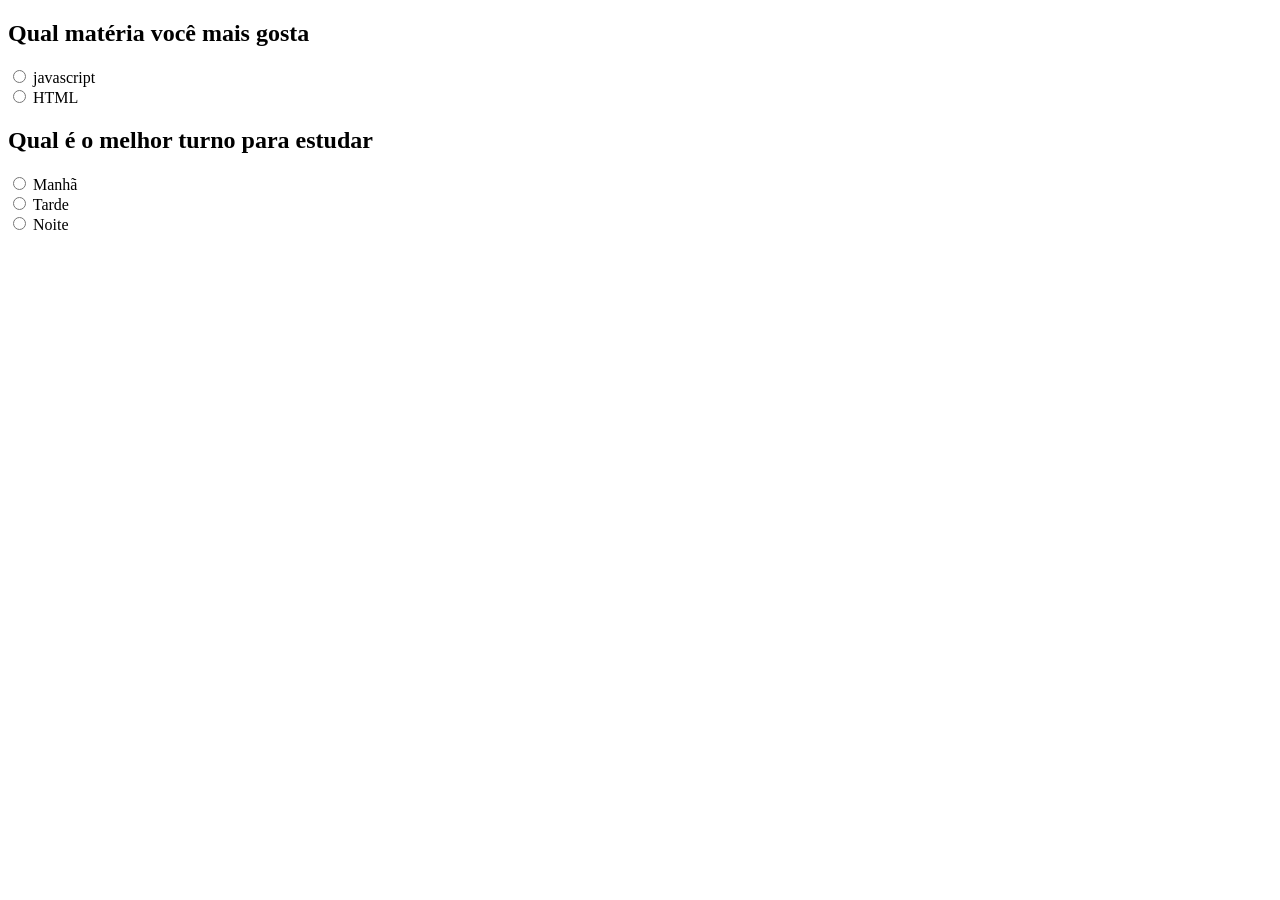
<file: aula_03-26-2026/index.html>
<!DOCTYPE html>
<html lang="en">
<head>
    <meta charset="UTF-8">
    <meta name="viewport" content="width=device-width, initial-scale=1.0">
    <title>Document</title>
</head>
<body>
    <form>
        <h2>Qual matéria você mais gosta</h2>
        <input type="radio" id="Javascript" value="Javascript" name="linguagem">
        <label for="Javascript">javascript</label><br>

        <input type="radio" id="HTML" value="HTML" name="linguagem">
        <label for="HTML">HTML</label><br>
   
        <h2>Qual é o melhor turno para estudar</h2>
        <input type="radio" id="manha" value="manha" name="turno">
        <label for="manha">Manhã</label><br>

        <input type="radio" id="tarde" value="tarde" name="turno">
        <label for="tarde">Tarde</label><br>

        <input type="radio" id="noite" value="noite" name="turno">
        <label for="noite">Noite</label><br>
    </form>
</body>
</html>
</file>
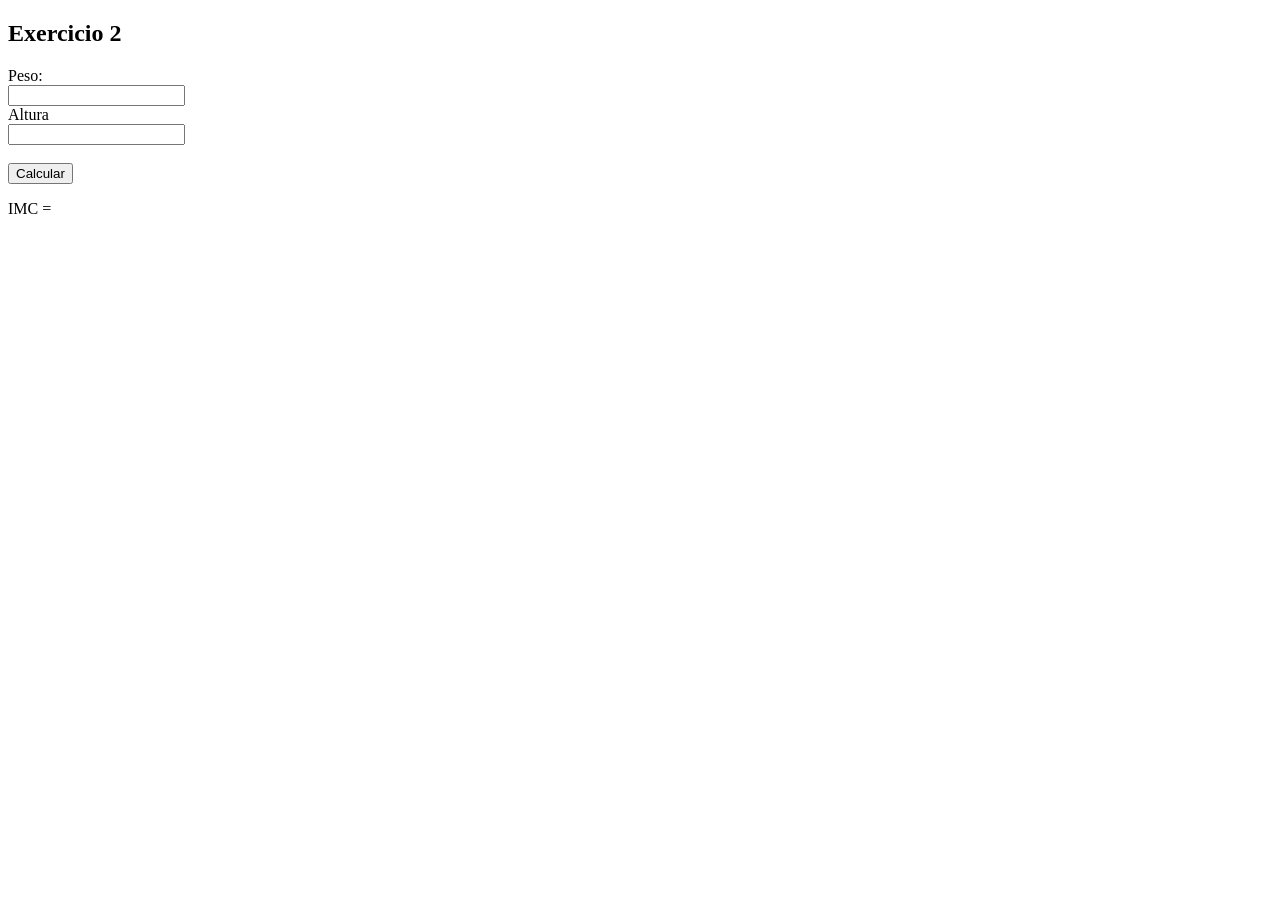
<file: Aula23-04-2026/exercicio1/index.html>
<!DOCTYPE html>
<html lang="en">
<head>
    <meta charset="UTF-8">
    <meta name="viewport" content="width=device-width, initial-scale=1.0">
    <title>Document</title>
</head>
<body>
    <h2>Exercicio 2</h2>

    <form>

        <label for="peso">Peso:</label><br>
        <input type="number" id="peso"><br>

        <label for="number">Altura</label><br>
        <input type="number" id="altura"><br><br>

        <input type="button" onclick="IMC()"  value="Calcular">

        <p id="imc">IMC = </p>
    </form> 
    <script src="script.js"></script>
</body>
</html>
</file>
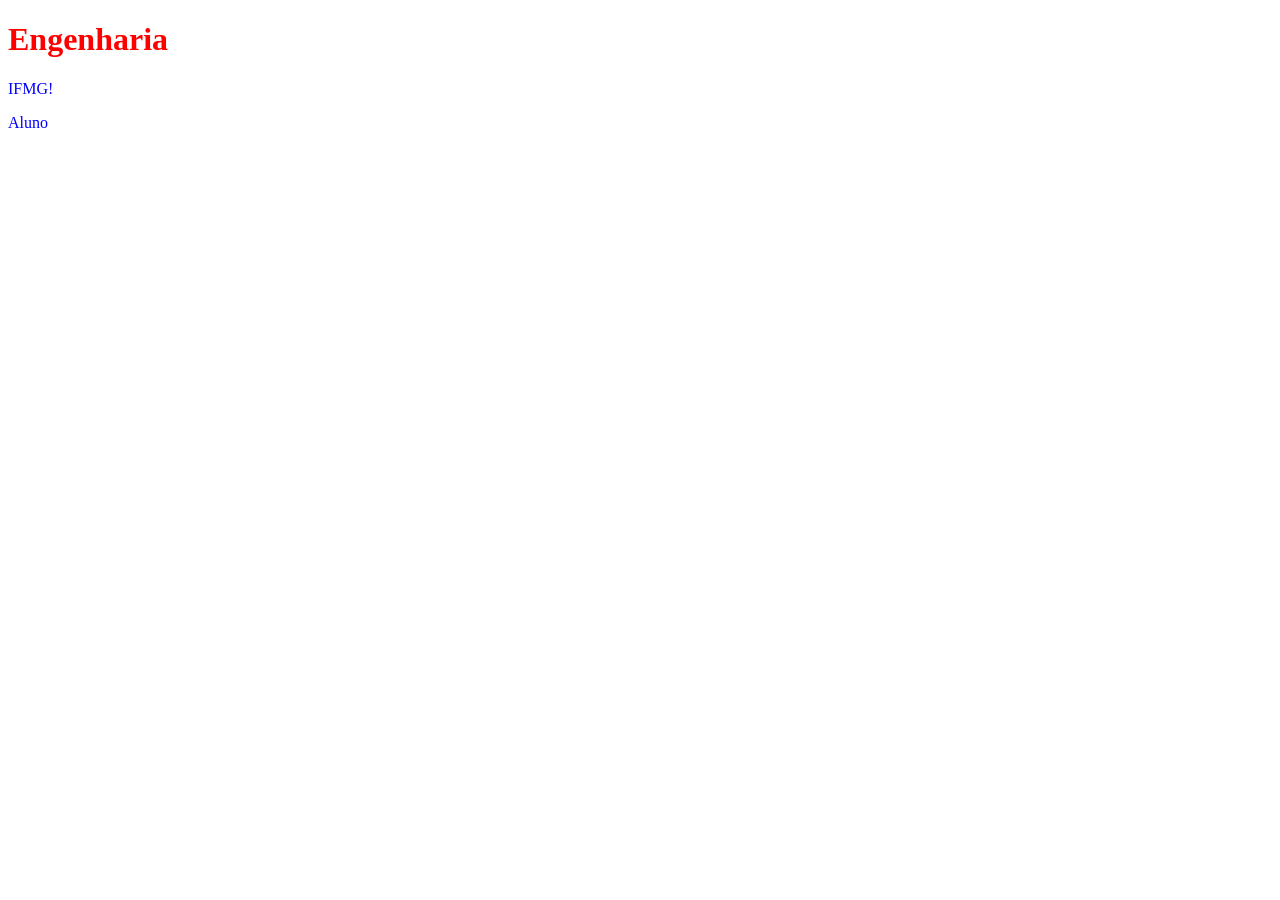
<file: aula_02-04-2026/exemplo1/index.html>
<!DOCTYPE html>
<html lang="en">
<head>
    <meta charset="UTF-8">
    <meta name="viewport" content="width=device-width, initial-scale=1.0">

<link rel="stylesheet" href="style.css">

    <title>Document</title>
</head>
<body>
    <h1>Engenharia</h1>
    <p>IFMG!</p>
    <p>Aluno</p>
</body>
</html>
</file>
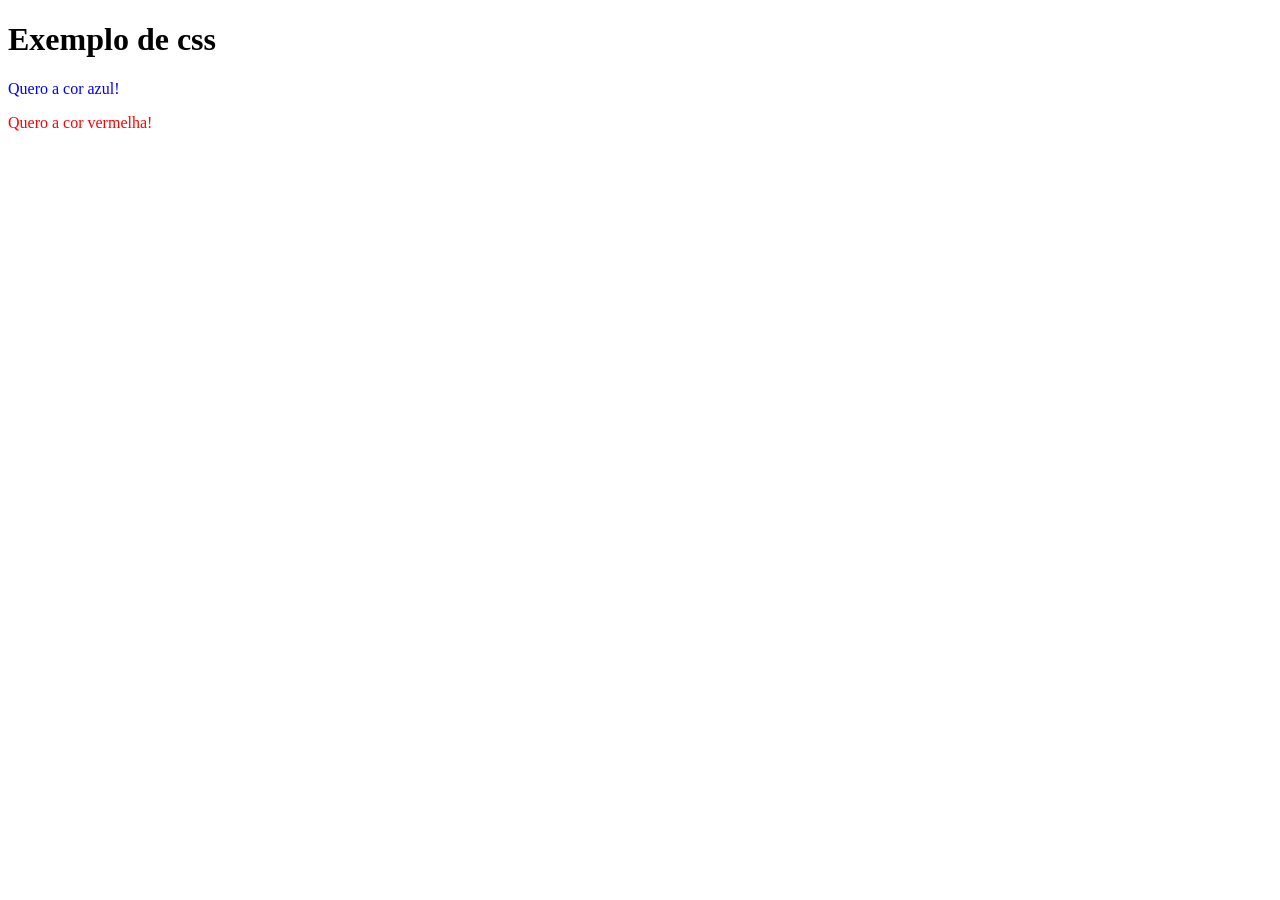
<file: aula_02-04-2026/exemplo2/index.html>
<!DOCTYPE html>
<html lang="en">
<head>
    <meta charset="UTF-8">
    <meta name="viewport" content="width=device-width, initial-scale=1.0">
    <title>Document</title>
    <link rel="stylesheet" href="style.css">
</head>
<body>
    <h1>Exemplo de css</h1>
    <p id="texto1">Quero a cor azul!</p>
    <p id="texto2">Quero a cor vermelha!</p>
</body>
</html>
</file>
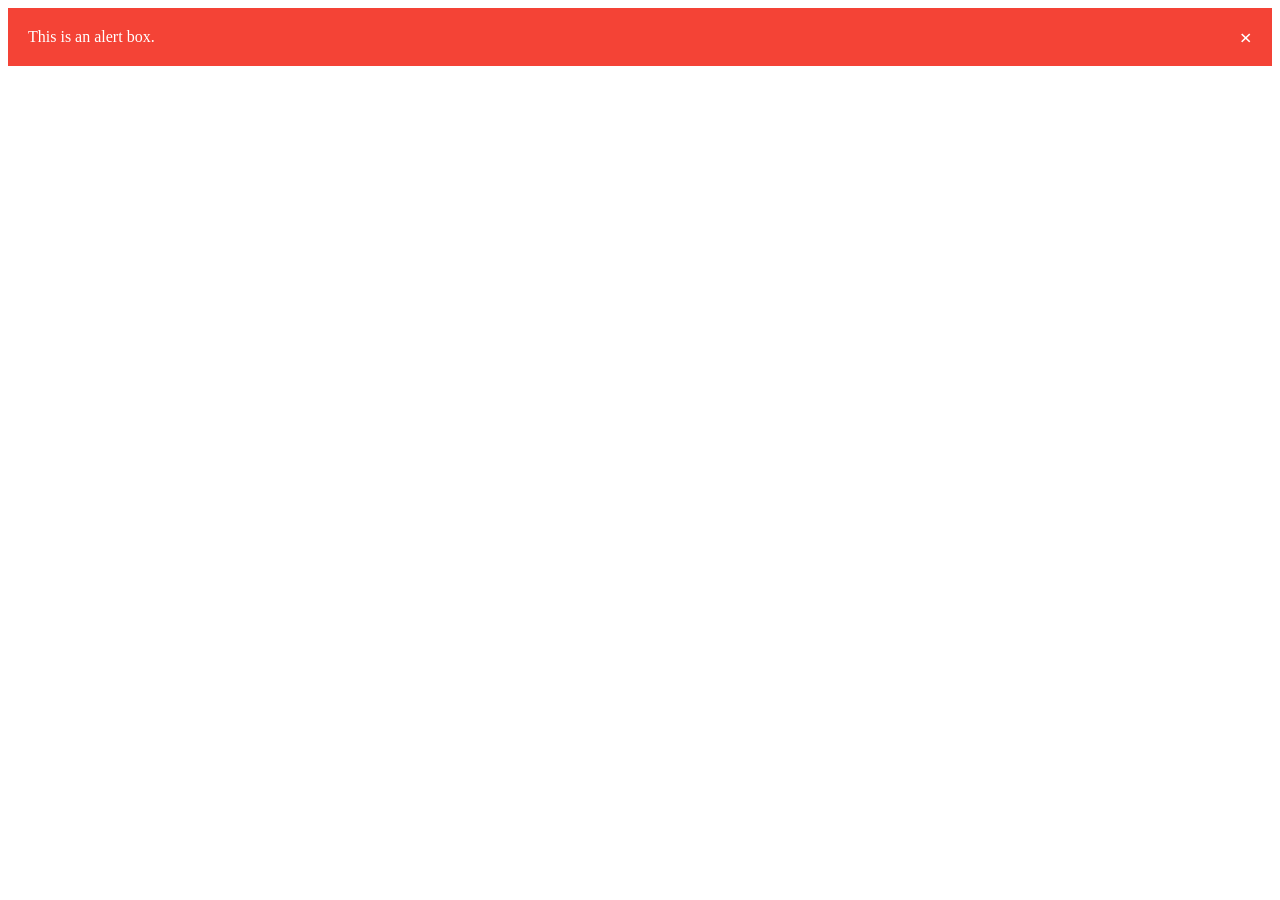
<file: aula_02-04-2026/exemplo3/index.html>
<!DOCTYPE html>
<html lang="en">
<head>
    <meta charset="UTF-8">
    <meta name="viewport" content="width=device-width, initial-scale=1.0">
    <title>Document</title>

    <link rel="stylesheet" href="style.css">

</head>
<body>
    <div class="alert">
        <span class="closebtn" onclick="this.parentElement.style.display='none';">&times;</span>
        This is an alert box.
    </div>
</body>
</html>
</file>
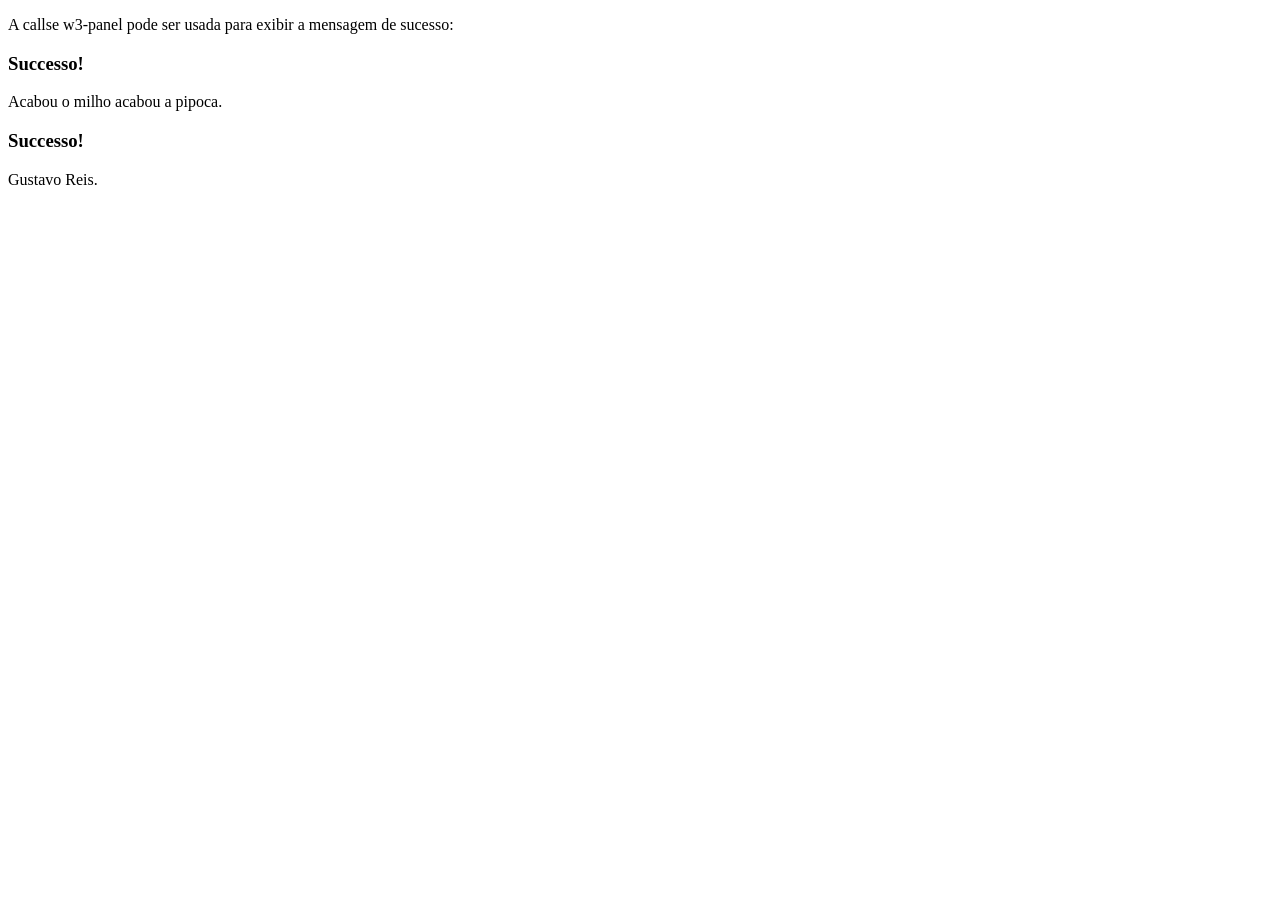
<file: aula_02-04-2026/exemplo4/index.html>
<!DOCTYPE html>
<html lang="en">
<head>
    <meta charset="UTF-8">
    <meta name="viewport" content="width=device-width, initial-scale=1.0">
    <link rel="stylesheet" href="https://www.w3schools.com/w3css/5/w3.css">
    <title>Document</title>
</head>
<body>
    
    <p>A callse w3-panel pode ser usada para exibir a mensagem de sucesso:</p>

    <div class="w3-panel w3-pale-green w3-border">
    <h3>Successo!</h3>
    <p>Acabou o milho acabou a pipoca.</p>
    </div>

    <div class="w3-panel w3-green">
    <h3>Successo!</h3>
    <p>Gustavo Reis.</p>
    </div>

</body>
</body>
</html>
</file>
<file: aula_02-04-2026/exemplo1/style.css>
p {
    color: blue;
}
h1 {
    color: red
}
</file>
<file: aula_02-04-2026/exemplo2/style.css>
#texto2{
    color:red;
}
#texto1{
    color:blue;
}
</file>
<file: aula_02-04-2026/exemplo3/style.css>
/* The alert message box */
.alert {
  padding: 20px;
  background-color: #f44336; /* Red */
  color: white;
  margin-bottom: 15px;
}

/* The close button */
.closebtn {
  margin-left: 15px;
  color: white;
  font-weight: bold;
  float: right;
  font-size: 22px;
  line-height: 20px;
  cursor: pointer;
  transition: 0.3s;
}

/* When moving the mouse over the close button */
.closebtn:hover {
  color: black;
}
</file>
